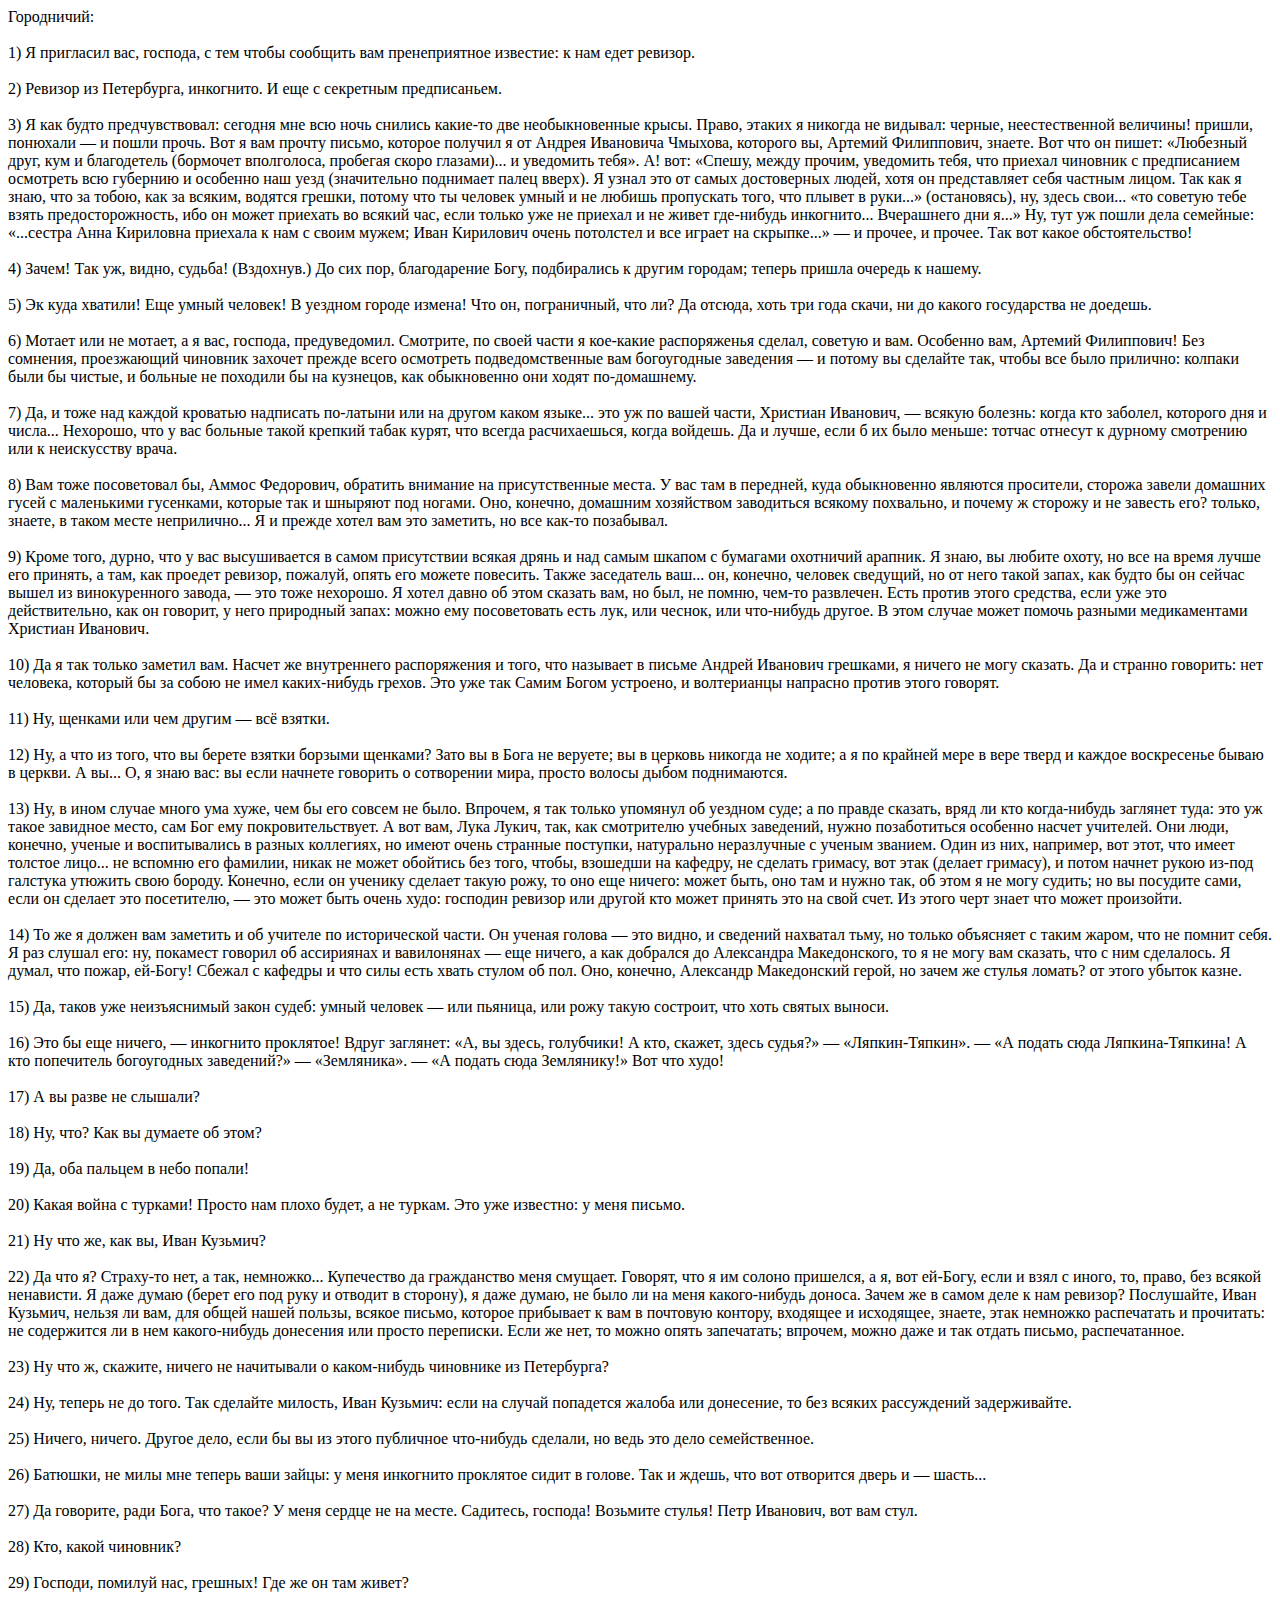
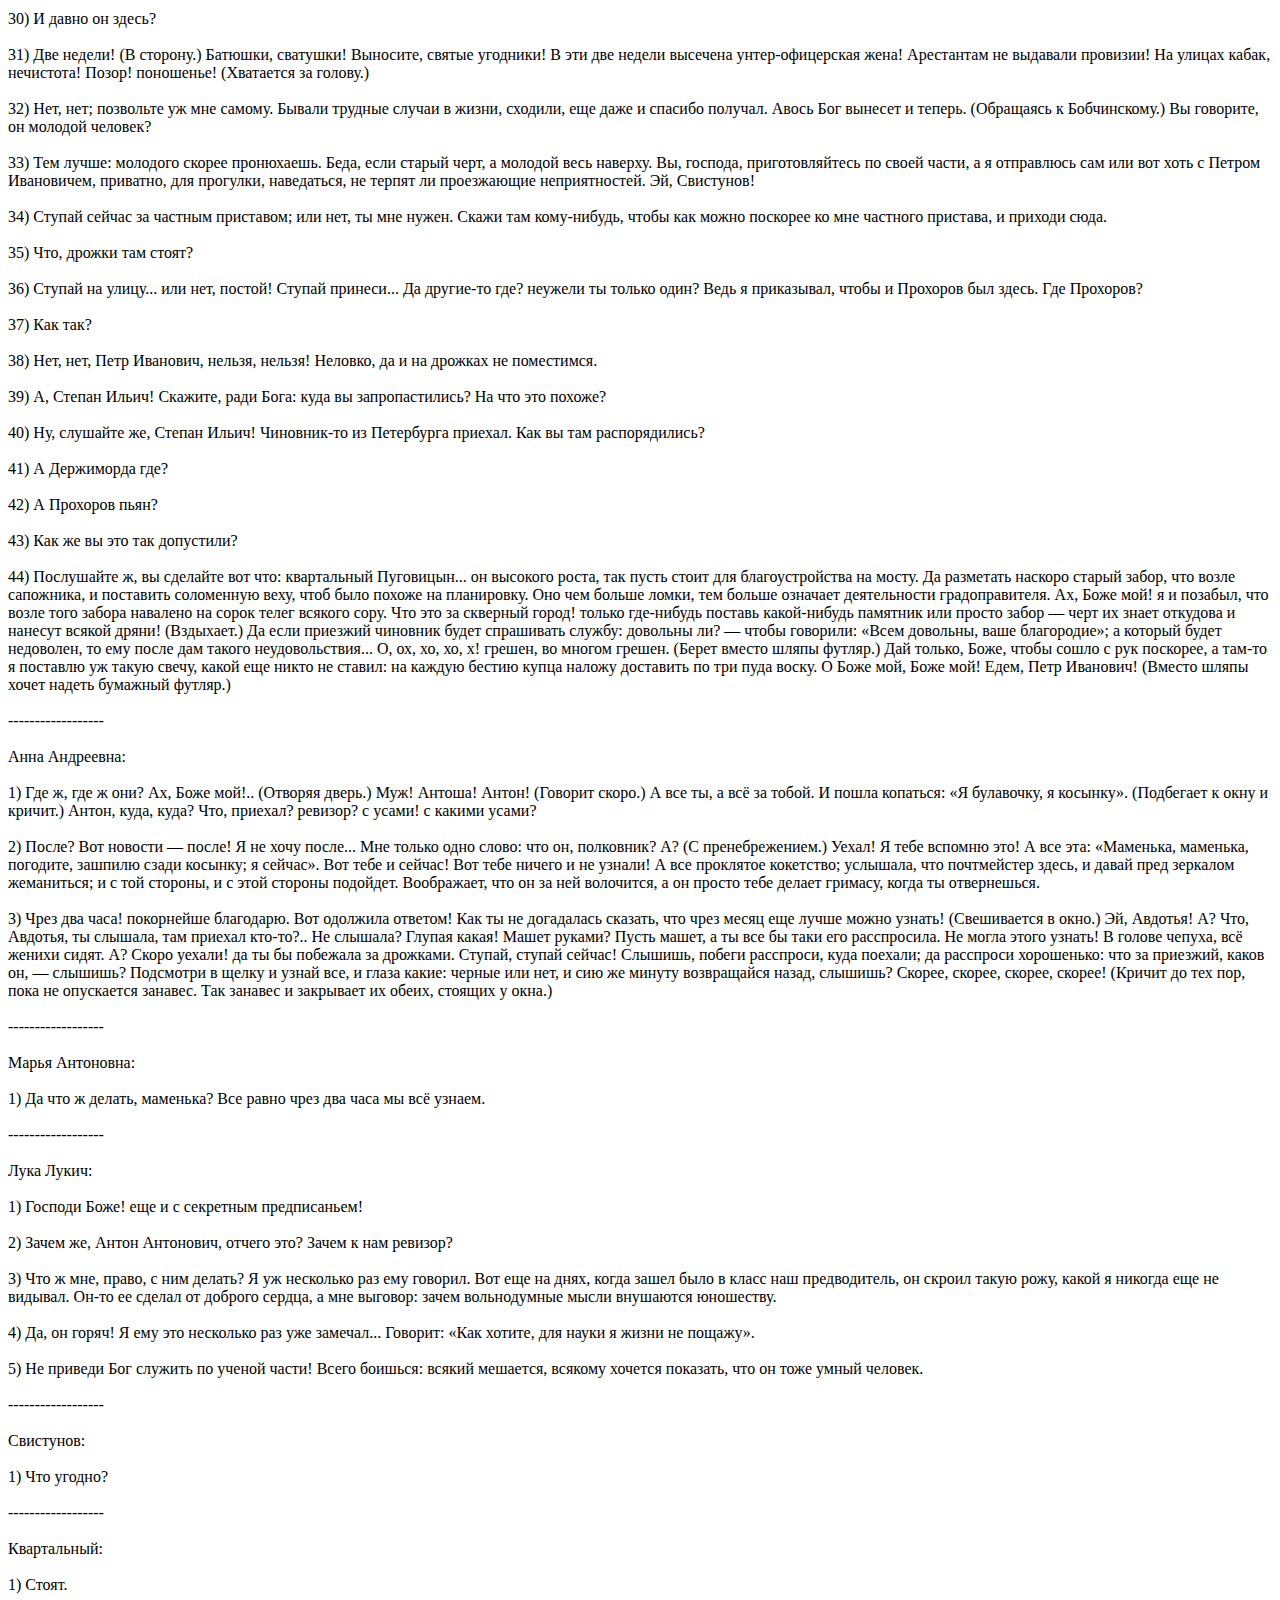
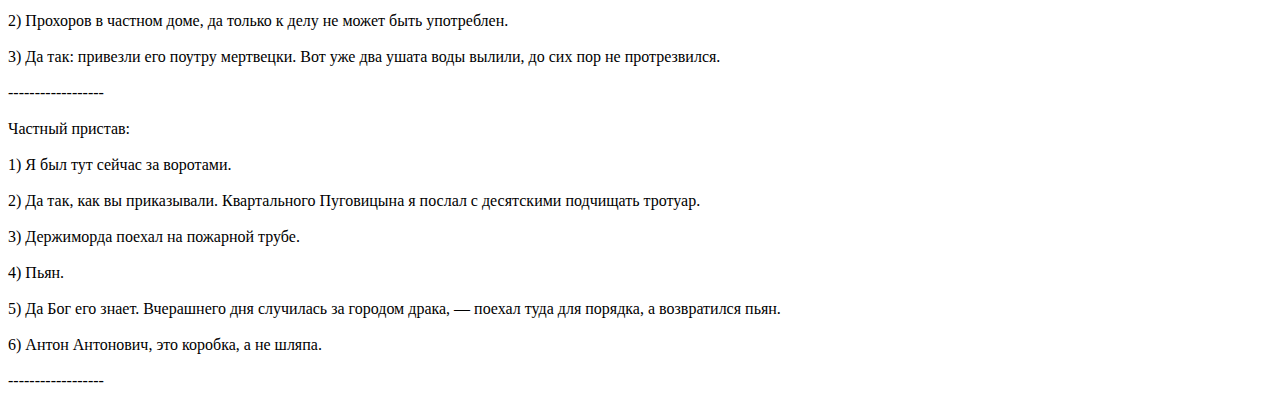
<file: Homework 2 (DONE)/index.html>
<!DOCTYPE html>
<html lang="en">
<head>
  <meta charset="UTF-8">
  <title>JS - Homework 2</title>
</head>
<body>


<script>

  var roles = [
      "Антон Антонович",
      "Городничий",
      "Анна Андреевна",
      "Марья Антоновна",
      "Лука Лукич",
      "Аммос Федорович Ляпкин-Тяпкин",
      "Артемий Филиппович Земляника",
      "Иван Кузьмич Шпекин",
      "Петр Иванович Добчинский",
      "Петр Иванович Бобчинский",
      "Иван Александрович Хлестаков",
      "Осип",
      "Христиан Иванович Гибнер",
      "Федор Андреевич Люлюков",
      "Иван Лазаревич Растаковский",
      "Степан Иванович Коробкин",
      "Степан Ильич Уховертов",
      "Свистунов",
      "Абдулин",
      "Февронья Петровна Пошлепкина",
      "Жена унтер-офицера",
      "Мишка",
      "Слуга трактирный",
      "Попечитель богоугодных заведений",
      "Судья",
      "Квартальный",
      "Частный пристав"
  ],
      text = "ХАРАКТЕРЫ И КОСТЮМЫ\n" +
          "\n" +
          "Замечания для господ актеров\n" +
          "Городничий, уже постаревший на службе и очень неглупый по-своему человек. Хотя и взяточник, но ведет себя очень солидно; довольно сурьезен; несколько даже резонер; говорит ни громко, ни тихо, ни много, ни мало. Его каждое слово значительно. Черты лица его грубы и жестки, как у всякого, начавшего тяжелую службу с низших чинов. Переход от страха к радости, от низости к высокомерию довольно быстр, как у человека с грубо развитыми склонностями души. Он одет, по обыкновению, в своем мундире с петлицами и в ботфортах со шпорами. Волоса на нем стриженые, с проседью.\n" +
          "Анна Андреевна, жена его, провинциальная кокетка, еще не совсем пожилых лет, воспитанная вполовину на романах и альбомах, вполовину на хлопотах в своей кладовой и девичьей. Очень любопытна и при случае выказывает тщеславие. Берет иногда власть над мужем потому только, что тот не находится что отвечать ей; но власть эта распространяется только на мелочи и состоит в выговорах и насмешках. Она четыре раза переодевается в разные платья в продолжение пьесы.\n" +
          "Хлестаков, молодой человек лет двадцати трех, тоненький, худенький; несколько приглуповат и, как говорят, без царя в голове, — один из тех людей, которых в канцеляриях называют пустейшими. Говорит и действует без всякого соображения. Он не в состоянии остановить постоянного внимания на какой-нибудь мысли. Речь его отрывиста, и слова вылетают из уст его совершенно неожиданно. Чем более исполняющий эту роль покажет чистосердечия и простоты, тем более он выиграет. Одет по моде.\n" +
          "Осип, слуга, таков, как обыкновенно бывают слуги несколько пожилых лет. Говорит сурьезно, смотрит несколько вниз, резонер и любит себе самому читать нравоучения для своего барина. Голос его всегда почти ровен, в разговоре с барином принимает суровое, отрывистое и несколько даже грубое выражение. Он умнее своего барина и потому скорее догадывается, но не любит много говорить и молча плут. Костюм его — серый или синий поношенный сюртук.\n" +
          "Бобчинский и Добчинский, оба низенькие, коротенькие, очень любопытные; чрезвычайно похожи друг на друга; оба с небольшими брюшками; оба говорят скороговоркою и чрезвычайно много помогают жестами и руками. Добчинский немножко выше и сурьезнее Бобчинского, но Бобчинский развязнее и живее Добчинского.\n" +
          "Ляпкин-Тяпкин, судья, человек, прочитавший пять или шесть книг, и потому несколько вольнодумен. Охотник большой на догадки, и потому каждому слову своему дает вес. Представляющий его должен всегда сохранять в лице своем значительную мину. Говорит басом с продолговатой растяжкой, хрипом и сапом — как старинные часы, которые прежде шипят, а потом уже бьют.\n" +
          "Земляника, попечитель богоугодных заведений, очень толстый, неповоротливый и неуклюжий человек, но при всем том проныра и плут. Очень услужлив и суетлив.\n" +
          "Почтмейстер, простодушный до наивности человек.\n" +
          "Прочие роли не требуют особых изъяснений. Оригиналы их всегда почти находятся пред глазами.\n" +
          "Господа актеры особенно должны обратить внимание на последнюю сцену. Последнее произнесенное слово должно произвесть электрическое потрясение на всех разом, вдруг. Вся группа должна переменить положение в один миг ока. Звук изумления должен вырваться у всех женщин разом, как будто из одной груди. От несоблюдения сих замечаний может исчезнуть весь эффект.\n" +
          "ДЕЙСТВИЕ ПЕРВОЕ\n" +
          "\n" +
          "Комната в доме городничего.\n" +
          "Явление I\n" +
          "\n" +
          "Городничий, попечитель богоугодных заведений, смотритель училищ, судья, частный пристав, лекарь, два квартальных.\n" +
          "Городничий. Я пригласил вас, господа, с тем чтобы сообщить вам пренеприятное известие: к нам едет ревизор.\n" +
          "Аммос Федорович. Как ревизор?\n" +
          "Артемий Филиппович. Как ревизор?\n" +
          "Городничий. Ревизор из Петербурга, инкогнито. И еще с секретным предписаньем.\n" +
          "Аммос Федорович. Вот те на!\n" +
          "Артемий Филиппович. Вот не было заботы, так подай!\n" +
          "Лука Лукич. Господи Боже! еще и с секретным предписаньем!\n" +
          "Городничий. Я как будто предчувствовал: сегодня мне всю ночь снились какие-то две необыкновенные крысы. Право, этаких я никогда не видывал: черные, неестественной величины! пришли, понюхали — и пошли прочь. Вот я вам прочту письмо, которое получил я от Андрея Ивановича Чмыхова, которого вы, Артемий Филиппович, знаете. Вот что он пишет: «Любезный друг, кум и благодетель (бормочет вполголоса, пробегая скоро глазами)... и уведомить тебя». А! вот: «Спешу, между прочим, уведомить тебя, что приехал чиновник с предписанием осмотреть всю губернию и особенно наш уезд (значительно поднимает палец вверх). Я узнал это от самых достоверных людей, хотя он представляет себя частным лицом. Так как я знаю, что за тобою, как за всяким, водятся грешки, потому что ты человек умный и не любишь пропускать того, что плывет в руки...» (остановясь), ну, здесь свои... «то советую тебе взять предосторожность, ибо он может приехать во всякий час, если только уже не приехал и не живет где-нибудь инкогнито... Вчерашнего дни я...» Ну, тут уж пошли дела семейные: «...сестра Анна Кириловна приехала к нам с своим мужем; Иван Кирилович очень потолстел и все играет на скрыпке...» — и прочее, и прочее. Так вот какое обстоятельство!\n" +
          "Аммос Федорович. Да, обстоятельство такое... необыкновенно, просто необыкновенно. Что-нибудь недаром.\n" +
          "Лука Лукич. Зачем же, Антон Антонович, отчего это? Зачем к нам ревизор?\n" +
          "Городничий. Зачем! Так уж, видно, судьба! (Вздохнув.) До сих пор, благодарение Богу, подбирались к другим городам; теперь пришла очередь к нашему.\n" +
          "Аммос Федорович. Я думаю, Антон Антонович, что здесь тонкая и больше политическая причина. Это значит вот что: Россия... да... хочет вести войну, и министерия-то, вот видите, и подослала чиновника, чтобы узнать, нет ли где измены.\n" +
          "Городничий. Эк куда хватили! Еще умный человек! В уездном городе измена! Что он, пограничный, что ли? Да отсюда, хоть три года скачи, ни до какого государства не доедешь.\n" +
          "Аммос Федорович. Нет, я вам скажу, вы не того... вы не... Начальство имеет тонкие виды: даром что далеко, а оно себе мотает на ус.\n" +
          "Городничий. Мотает или не мотает, а я вас, господа, предуведомил. Смотрите, по своей части я кое-какие распоряженья сделал, советую и вам. Особенно вам, Артемий Филиппович! Без сомнения, проезжающий чиновник захочет прежде всего осмотреть подведомственные вам богоугодные заведения — и потому вы сделайте так, чтобы все было прилично: колпаки были бы чистые, и больные не походили бы на кузнецов, как обыкновенно они ходят по-домашнему.\n" +
          "Артемий Филиппович. Ну, это еще ничего. Колпаки, пожалуй, можно надеть и чистые.\n" +
          "Городничий. Да, и тоже над каждой кроватью надписать по-латыни или на другом каком языке... это уж по вашей части, Христиан Иванович, — всякую болезнь: когда кто заболел, которого дня и числа... Нехорошо, что у вас больные такой крепкий табак курят, что всегда расчихаешься, когда войдешь. Да и лучше, если б их было меньше: тотчас отнесут к дурному смотрению или к неискусству врача.\n" +
          "Артемий Филиппович. О! насчет врачеванья мы с Христианом Ивановичем взяли свои меры: чем ближе к натуре, тем лучше, — лекарств дорогих мы не употребляем. Человек простой: если умрет, то и так умрет; если выздоровеет, то и так выздоровеет. Да и Христиану Ивановичу затруднительно было б с ними изъясняться: он по-русски ни слова не знает.\n" +
          "Христиан Иванович издает звук, отчасти похожий на букву и и несколько на е.\n" +
          "Городничий. Вам тоже посоветовал бы, Аммос Федорович, обратить внимание на присутственные места. У вас там в передней, куда обыкновенно являются просители, сторожа завели домашних гусей с маленькими гусенками, которые так и шныряют под ногами. Оно, конечно, домашним хозяйством заводиться всякому похвально, и почему ж сторожу и не завесть его? только, знаете, в таком месте неприлично... Я и прежде хотел вам это заметить, но все как-то позабывал.\n" +
          "Аммос Федорович. А вот я их сегодня же велю всех забрать на кухню. Хотите, приходите обедать.\n" +
          "Городничий. Кроме того, дурно, что у вас высушивается в самом присутствии всякая дрянь и над самым шкапом с бумагами охотничий арапник. Я знаю, вы любите охоту, но все на время лучше его принять, а там, как проедет ревизор, пожалуй, опять его можете повесить. Также заседатель ваш... он, конечно, человек сведущий, но от него такой запах, как будто бы он сейчас вышел из винокуренного завода, — это тоже нехорошо. Я хотел давно об этом сказать вам, но был, не помню, чем-то развлечен. Есть против этого средства, если уже это действительно, как он говорит, у него природный запах: можно ему посоветовать есть лук, или чеснок, или что-нибудь другое. В этом случае может помочь разными медикаментами Христиан Иванович.\n" +
          "Христиан Иванович издает тот же звук.\n" +
          "Аммос Федорович. Нет, этого уже невозможно выгнать: он говорит, что в детстве мамка его ушибла, и с тех пор от него отдает немного водкою.\n" +
          "Городничий. Да я так только заметил вам. Насчет же внутреннего распоряжения и того, что называет в письме Андрей Иванович грешками, я ничего не могу сказать. Да и странно говорить: нет человека, который бы за собою не имел каких-нибудь грехов. Это уже так Самим Богом устроено, и волтерианцы напрасно против этого говорят.\n" +
          "Аммос Федорович. Что ж вы полагаете, Антон Антонович, грешками? Грешки грешкам — рознь. Я говорю всем открыто, что беру взятки, но чем взятки? Борзыми щенками. Это совсем иное дело.\n" +
          "Городничий. Ну, щенками или чем другим — всё взятки.\n" +
          "Аммос Федорович. Ну нет, Антон Антонович. А вот, например, если у кого-нибудь шуба стоит пятьсот рублей, да супруге шаль...\n" +
          "Городничий. Ну, а что из того, что вы берете взятки борзыми щенками? Зато вы в Бога не веруете; вы в церковь никогда не ходите; а я по крайней мере в вере тверд и каждое воскресенье бываю в церкви. А вы... О, я знаю вас: вы если начнете говорить о сотворении мира, просто волосы дыбом поднимаются.\n" +
          "Аммос Федорович. Да ведь сам собою дошел, собственным умом.\n" +
          "Городничий. Ну, в ином случае много ума хуже, чем бы его совсем не было. Впрочем, я так только упомянул об уездном суде; а по правде сказать, вряд ли кто когда-нибудь заглянет туда: это уж такое завидное место, сам Бог ему покровительствует. А вот вам, Лука Лукич, так, как смотрителю учебных заведений, нужно позаботиться особенно насчет учителей. Они люди, конечно, ученые и воспитывались в разных коллегиях, но имеют очень странные поступки, натурально неразлучные с ученым званием. Один из них, например, вот этот, что имеет толстое лицо... не вспомню его фамилии, никак не может обойтись без того, чтобы, взошедши на кафедру, не сделать гримасу, вот этак (делает гримасу), и потом начнет рукою из-под галстука утюжить свою бороду. Конечно, если он ученику сделает такую рожу, то оно еще ничего: может быть, оно там и нужно так, об этом я не могу судить; но вы посудите сами, если он сделает это посетителю, — это может быть очень худо: господин ревизор или другой кто может принять это на свой счет. Из этого черт знает что может произойти.\n" +
          "Лука Лукич. Что ж мне, право, с ним делать? Я уж несколько раз ему говорил. Вот еще на днях, когда зашел было в класс наш предводитель, он скроил такую рожу, какой я никогда еще не видывал. Он-то ее сделал от доброго сердца, а мне выговор: зачем вольнодумные мысли внушаются юношеству.\n" +
          "Городничий. То же я должен вам заметить и об учителе по исторической части. Он ученая голова — это видно, и сведений нахватал тьму, но только объясняет с таким жаром, что не помнит себя. Я раз слушал его: ну, покамест говорил об ассириянах и вавилонянах — еще ничего, а как добрался до Александра Македонского, то я не могу вам сказать, что с ним сделалось. Я думал, что пожар, ей-Богу! Сбежал с кафедры и что силы есть хвать стулом об пол. Оно, конечно, Александр Македонский герой, но зачем же стулья ломать? от этого убыток казне.\n" +
          "Лука Лукич. Да, он горяч! Я ему это несколько раз уже замечал... Говорит: «Как хотите, для науки я жизни не пощажу».\n" +
          "Городничий. Да, таков уже неизъяснимый закон судеб: умный человек — или пьяница, или рожу такую состроит, что хоть святых выноси.\n" +
          "Лука Лукич. Не приведи Бог служить по ученой части! Всего боишься: всякий мешается, всякому хочется показать, что он тоже умный человек.\n" +
          "Городничий. Это бы еще ничего, — инкогнито проклятое! Вдруг заглянет: «А, вы здесь, голубчики! А кто, скажет, здесь судья?» — «Ляпкин-Тяпкин». — «А подать сюда Ляпкина-Тяпкина! А кто попечитель богоугодных заведений?» — «Земляника». — «А подать сюда Землянику!» Вот что худо!\n" +
          "Явление II\n" +
          "\n" +
          "Те же и почтмейстер.\n" +
          "Почтмейстер. Объясните, господа, что, какой чиновник едет?\n" +
          "Городничий. А вы разве не слышали?\n" +
          "Почтмейстер. Слышал от Петра Ивановича Бобчинского. Он только что был у меня в почтовой конторе.\n" +
          "Городничий. Ну, что? Как вы думаете об этом?\n" +
          "Почтмейстер. А что думаю? война с турками будет.\n" +
          "Аммос Федорович. В одно слово! я сам то же думал.\n" +
          "Городничий. Да, оба пальцем в небо попали!\n" +
          "Почтмейстер. Право, война с турками. Это все француз гадит.\n" +
          "Городничий. Какая война с турками! Просто нам плохо будет, а не туркам. Это уже известно: у меня письмо.\n" +
          "Почтмейстер. А если так, то не будет войны с турками.\n" +
          "Городничий. Ну что же, как вы, Иван Кузьмич?\n" +
          "Почтмейстер. Да что я? Как вы, Антон Антонович?\n" +
          "Городничий. Да что я? Страху-то нет, а так, немножко... Купечество да гражданство меня смущает. Говорят, что я им солоно пришелся, а я, вот ей-Богу, если и взял с иного, то, право, без всякой ненависти. Я даже думаю (берет его под руку и отводит в сторону), я даже думаю, не было ли на меня какого-нибудь доноса. Зачем же в самом деле к нам ревизор? Послушайте, Иван Кузьмич, нельзя ли вам, для общей нашей пользы, всякое письмо, которое прибывает к вам в почтовую контору, входящее и исходящее, знаете, этак немножко распечатать и прочитать: не содержится ли в нем какого-нибудь донесения или просто переписки. Если же нет, то можно опять запечатать; впрочем, можно даже и так отдать письмо, распечатанное.\n" +
          "Почтмейстер. Знаю, знаю... Этому не учите, это я делаю не то чтоб из предосторожности, а больше из любопытства: смерть люблю узнать, что есть нового на свете. Я вам скажу, что это преинтересное чтение. Иное письмо с наслажденьем прочтешь — так описываются разные пассажи... а назидательность какая... лучше, чем в «Московских ведомостях»!\n" +
          "Городничий. Ну что ж, скажите, ничего не начитывали о каком-нибудь чиновнике из Петербурга?\n" +
          "Почтмейстер. Нет, о петербургском ничего нет, а о костромских и саратовских много говорится. Жаль, однако ж, что вы не читаете писем: есть прекрасные места. Вот недавно один поручик пишет к приятелю и описал бал в самом игривом... очень, очень хорошо: «Жизнь моя, милый друг, течет, говорит, в эмпиреях: барышень много, музыка играет, штандарт скачет...» — с большим, с большим чувством описал. Я нарочно оставил его у себя. Хотите, прочту?\n" +
          "Городничий. Ну, теперь не до того. Так сделайте милость, Иван Кузьмич: если на случай попадется жалоба или донесение, то без всяких рассуждений задерживайте.\n" +
          "Почтмейстер. С большим удовольствием.\n" +
          "Аммос Федорович. Смотрите, достанется вам когда-нибудь за это.\n" +
          "Почтмейстер. Ах, батюшки!\n" +
          "Городничий. Ничего, ничего. Другое дело, если бы вы из этого публичное что-нибудь сделали, но ведь это дело семейственное.\n" +
          "Аммос Федорович. Да, нехорошее дело заварилось! А я, признаюсь, шел было к вам, Антон Антонович, с тем чтобы попотчевать вас собачонкою. Родная сестра тому кобелю, которого вы знаете. Ведь вы слышали, что Чептович с Варховинским затеяли тяжбу, и теперь мне роскошь: травлю зайцев на землях и у того и у другого.\n" +
          "Городничий. Батюшки, не милы мне теперь ваши зайцы: у меня инкогнито проклятое сидит в голове. Так и ждешь, что вот отворится дверь и — шасть...\n" +
          "Явление III\n" +
          "\n" +
          "Те же, Бобчинский и Добчинский, оба входят, запыхавшись.\n" +
          "Бобчинский. Чрезвычайное происшествие!\n" +
          "Добчинский. Неожиданное известие!\n" +
          "Все. Что, что такое?\n" +
          "Добчинский. Непредвиденное дело: приходим в гостиницу...\n" +
          "Бобчинский (перебивая). Приходим с Петром Ивановичем в гостиницу...\n" +
          "Добчинский (перебивая). Э, позвольте, Петр Иванович, я расскажу.\n" +
          "Бобчинский. Э, нет, позвольте уж я... позвольте, позвольте... вы уж и слога такого не имеете...\n" +
          "Добчинский. А вы собьетесь и не припомните всего.\n" +
          "Бобчинский. Припомню, ей-Богу, припомню. Уж не мешайте, пусть я расскажу, не мешайте! Скажите, господа, сделайте милость, чтоб Петр Иванович не мешал.\n" +
          "Городничий. Да говорите, ради Бога, что такое? У меня сердце не на месте. Садитесь, господа! Возьмите стулья! Петр Иванович, вот вам стул.\n" +
          "Все усаживаются вокруг обоих Петров Ивановичей.\n" +
          "Ну, что, что такое?\n" +
          "Бобчинский. Позвольте, позвольте: я все по порядку. Как только имел я удовольствие выйти от вас после того, как вы изволили смутиться полученным письмом, да-с, — так я тогда же забежал... уж, пожалуйста, не перебивайте, Петр Иванович! Я уж все, все, все знаю-с. Так я, вот изволите видеть, забежал к Коробкину. А не заставши Коробкина-то дома, заворотил к Растаковскому, а не заставши Растаковского, зашел вот к Ивану Кузьмичу, чтобы сообщить ему полученную вами новость, да, идучи оттуда, встретился с Петром Ивановичем...\n" +
          "Добчинский (перебивая). Возле будки, где продаются пироги.\n" +
          "Бобчинский. Возле будки, где продаются пироги. Да, встретившись с Петром Ивановичем, и говорю ему: «Слышали ли вы о новости-та, которую получил Антон Антонович из достоверного письма?» А Петр Иванович уж услыхали об этом от ключницы вашей Авдотьи, которая, не знаю, за чем-то была послана к Филиппу Антоновичу Почечуеву.\n" +
          "Добчинский (перебивая). За бочонком для французской водки.\n" +
          "Бобчинский (отводя его руки). За бочонком для французской водки. Вот мы пошли с Петром-то Ивановичем к Почечуеву... Уж вы, Петр Иванович... энтого... не перебивайте, пожалуйста, не перебивайте!.. Пошли к Почечуеву, да на дороге Петр Иванович говорит: «Зайдем, говорит, в трактир. В желудке-то у меня... с утра я ничего не ел, так желудочное трясение...» — да-с, в желудке-то у Петра Ивановича... «А в трактир, говорит, привезли теперь свежей семги, так мы закусим». Только что мы в гостиницу, как вдруг молодой человек...\n" +
          "Добчинский (перебивая). Недурной наружности, в партикулярном платье...\n" +
          "Бобчинский. Недурной наружности, в партикулярном платье, ходит этак по комнате, и в лице этакое рассуждение... физиономия... поступки, и здесь (вертит рукою около лба) много, много всего. Я будто предчувствовал и говорю Петру Ивановичу: «Здесь что-нибудь неспроста-с». Да. А Петр-то Иванович уж мигнул пальцем и подозвали трактирщика-с, трактирщика Власа: у него жена три недели назад тому родила, и такой пребойкий мальчик, будет так же, как и отец, содержать трактир. Подозвавши Власа, Петр Иванович и спроси его потихоньку: «Кто, говорит, этот молодой человек?» — а Влас и отвечает на это: «Это», — говорит... Э, не перебивайте, Петр Иванович, пожалуйста, не перебивайте; вы не расскажете, ей-Богу не расскажете: вы пришепетываете; у вас, я знаю, один зуб во рту со свистом... «Это, говорит, молодой человек, чиновник, — да-с, — едущий из Петербурга, а по фамилии, говорит, Иван Александрович Хлестаков-с, а едет, говорит, в Саратовскую губернию и, говорит, престранно себя аттестует: другую уж неделю живет, из трактира не едет, забирает все на счет и ни копейки не хочет платить». Как сказал он мне это, а меня так вот свыше и вразумило. «Э!» — говорю я Петру Ивановичу...\n" +
          "Добчинский. Нет, Петр Иванович, это я сказал: «э!»\n" +
          "Бобчинский. Сначала вы сказали, а потом и я сказал. «Э! — сказали мы с Петром Ивановичем. — А с какой стати сидеть ему здесь, когда дорога ему лежит в Саратовскую губернию?» Да-с. А вот он-то и есть этот чиновник.\n" +
          "Городничий. Кто, какой чиновник?\n" +
          "Бобчинский. Чиновник-та, о котором изволили получить нотацию, — ревизор.\n" +
          "Городничий (в страхе). Что вы, Господь с вами! это не он.\n" +
          "Добчинский. Он! и денег не платит и не едет. Кому же б быть, как не ему? И подорожная прописана в Саратов.\n" +
          "Бобчинский. Он, он, ей-Богу он... Такой наблюдательный: все обсмотрел. Увидел, что мы с Петром-то Ивановичем ели семгу, — больше потому, что Петр Иванович насчет своего желудка... да, так он и в тарелки к нам заглянул. Меня так и проняло страхом.\n" +
          "Городничий. Господи, помилуй нас, грешных! Где же он там живет?\n" +
          "Добчинский. В пятом номере, под лестницей.\n" +
          "Бобчинский. В том самом номере, где прошлого года подрались проезжие офицеры.\n" +
          "Городничий. И давно он здесь?\n" +
          "Добчинский. А недели две уж. Приехал на Василья Египтянина.\n" +
          "Городничий. Две недели! (В сторону.) Батюшки, сватушки! Выносите, святые угодники! В эти две недели высечена унтер-офицерская жена! Арестантам не выдавали провизии! На улицах кабак, нечистота! Позор! поношенье! (Хватается за голову.)\n" +
          "Артемий Филиппович. Что ж, Антон Антонович? — ехать парадом в гостиницу.\n" +
          "Аммос Федорович. Нет, нет! Вперед пустить голову, духовенство, купечество; вот и в книге «Деяния Иоанна Масона»...\n" +
          "Городничий. Нет, нет; позвольте уж мне самому. Бывали трудные случаи в жизни, сходили, еще даже и спасибо получал. Авось Бог вынесет и теперь. (Обращаясь к Бобчинскому.) Вы говорите, он молодой человек?\n" +
          "Бобчинский. Молодой, лет двадцати трех или четырех с небольшим.\n" +
          "Городничий. Тем лучше: молодого скорее пронюхаешь. Беда, если старый черт, а молодой весь наверху. Вы, господа, приготовляйтесь по своей части, а я отправлюсь сам или вот хоть с Петром Ивановичем, приватно, для прогулки, наведаться, не терпят ли проезжающие неприятностей. Эй, Свистунов!\n" +
          "Свистунов. Что угодно?\n" +
          "Городничий. Ступай сейчас за частным приставом; или нет, ты мне нужен. Скажи там кому-нибудь, чтобы как можно поскорее ко мне частного пристава, и приходи сюда.\n" +
          "Квартальный бежит впопыхах.\n" +
          "Артемий Филиппович. Идем, идем, Аммос Федорович! В самом деле может случиться беда.\n" +
          "Аммос Федорович. Да вам чего бояться? Колпаки чистые надел на больных, да и концы в воду.\n" +
          "Артемий Филиппович. Какое колпаки! Больным велено габерсуп давать, а у меня по всем коридорам несет такая капуста, что береги только нос.\n" +
          "Аммос Федорович. А я на этот счет покоен. В самом деле, кто зайдет в уездный суд? А если и заглянет в какую-нибудь бумагу, так он жизни не будет рад. Я вот уж пятнадцать лет сижу на судейском стуле, а как загляну в докладную записку — а! только рукой махну. Сам Соломон не разрешит, что в ней правда и что неправда.\n" +
          "Судья, попечитель богоугодных заведений, смотритель училищ и почтмейстер уходят и в дверях сталкиваются с возвращающимся квартальным.\n" +
          "Явление IV\n" +
          "\n" +
          "Городничий, Бобчинский, Добчинский и квартальный.\n" +
          "Городничий. Что, дрожки там стоят?\n" +
          "Квартальный. Стоят.\n" +
          "Городничий. Ступай на улицу... или нет, постой! Ступай принеси... Да другие-то где? неужели ты только один? Ведь я приказывал, чтобы и Прохоров был здесь. Где Прохоров?\n" +
          "Квартальный. Прохоров в частном доме, да только к делу не может быть употреблен.\n" +
          "Городничий. Как так?\n" +
          "Квартальный. Да так: привезли его поутру мертвецки. Вот уже два ушата воды вылили, до сих пор не протрезвился.\n" +
          "Городничий (хватаясь за голову). Ах, Боже мой, Боже мой! Ступай скорее на улицу, или нет — беги прежде в комнату, слышь! и принеси оттуда шпагу и новую шляпу. Ну, Петр Иванович, поедем!\n" +
          "Бобчинский. И я, и я... позвольте и мне, Антон Антонович!\n" +
          "Городничий. Нет, нет, Петр Иванович, нельзя, нельзя! Неловко, да и на дрожках не поместимся.\n" +
          "Бобчинский. Ничего, ничего, я так: петушком, петушком побегу за дрожками. Мне бы только немножко в щелочку-та, в дверь этак посмотреть, как у него эти поступки...\n" +
          "Городничий (принимая шпагу, к квартальному). Беги сейчас возьми десятских, да пусть каждый из них возьмет... Эк шпага как исцарапалась! Проклятый купчишка Абдулин — видит, что у городничего старая шпага, не прислал новой. О, лукавый народ! А так, мошенники, я думаю, там уж просьбы из-под полы и готовят. Пусть каждый возьмет в руки по улице... черт возьми, по улице — по метле! и вымели бы всю улицу, что идет к трактиру, и вымели бы чисто... Слышишь! Да смотри: ты! ты! я знаю тебя: ты там кумаешься да крадешь в ботфорты серебряные ложечки, — смотри, у меня ухо востро!.. Что ты сделал с купцом Черняевым — а? Он тебе на мундир дал два аршина сукна, а ты стянул всю штуку. Смотри! не по чину берешь! Ступай!\n" +
          "Явление V\n" +
          "\n" +
          "Те же и частный пристав.\n" +
          "Городничий. А, Степан Ильич! Скажите, ради Бога: куда вы запропастились? На что это похоже?\n" +
          "Частный пристав. Я был тут сейчас за воротами.\n" +
          "Городничий. Ну, слушайте же, Степан Ильич! Чиновник-то из Петербурга приехал. Как вы там распорядились?\n" +
          "Частный пристав. Да так, как вы приказывали. Квартального Пуговицына я послал с десятскими подчищать тротуар.\n" +
          "Городничий. А Держиморда где?\n" +
          "Частный пристав. Держиморда поехал на пожарной трубе.\n" +
          "Городничий. А Прохоров пьян?\n" +
          "Частный пристав. Пьян.\n" +
          "Городничий. Как же вы это так допустили?\n" +
          "Частный пристав. Да Бог его знает. Вчерашнего дня случилась за городом драка, — поехал туда для порядка, а возвратился пьян.\n" +
          "Городничий. Послушайте ж, вы сделайте вот что: квартальный Пуговицын... он высокого роста, так пусть стоит для благоустройства на мосту. Да разметать наскоро старый забор, что возле сапожника, и поставить соломенную веху, чтоб было похоже на планировку. Оно чем больше ломки, тем больше означает деятельности градоправителя. Ах, Боже мой! я и позабыл, что возле того забора навалено на сорок телег всякого сору. Что это за скверный город! только где-нибудь поставь какой-нибудь памятник или просто забор — черт их знает откудова и нанесут всякой дряни! (Вздыхает.) Да если приезжий чиновник будет спрашивать службу: довольны ли? — чтобы говорили: «Всем довольны, ваше благородие»; а который будет недоволен, то ему после дам такого неудовольствия... О, ох, хо, хо, х! грешен, во многом грешен. (Берет вместо шляпы футляр.) Дай только, Боже, чтобы сошло с рук поскорее, а там-то я поставлю уж такую свечу, какой еще никто не ставил: на каждую бестию купца наложу доставить по три пуда воску. О Боже мой, Боже мой! Едем, Петр Иванович! (Вместо шляпы хочет надеть бумажный футляр.)\n" +
          "Частный пристав. Антон Антонович, это коробка, а не шляпа.\n" +
          "Городничий (бросая коробку). Коробка так коробка. Черт с ней! Да если спросят, отчего не выстроена церковь при богоугодном заведении, на которую назад тому пять лет была ассигнована сумма, то не позабыть сказать, что начала строиться, но сгорела. Я об этом и рапорт представлял. А то, пожалуй, кто-нибудь, позабывшись, сдуру скажет, что она и не начиналась. Да сказать Держиморде, чтобы не слишком давал воли кулакам своим; он, для порядка, всем ставит фонари под глазами — и правому и виноватому. Едем, едем, Петр Иванович! (Уходит и возвращается.) Да не выпускать солдат на улицу безо всего: эта дрянная гарниза наденет только сверх рубашки мундир, а внизу ничего нет.\n" +
          "Все уходят.\n" +
          "Явление VI\n" +
          "\n" +
          "Анна Андреевна и Марья Антоновна вбегают на сцену.\n" +
          "Анна Андреевна. Где ж, где ж они? Ах, Боже мой!.. (Отворяя дверь.) Муж! Антоша! Антон! (Говорит скоро.) А все ты, а всё за тобой. И пошла копаться: «Я булавочку, я косынку». (Подбегает к окну и кричит.) Антон, куда, куда? Что, приехал? ревизор? с усами! с какими усами?\n" +
          "Голос городничего. После, после, матушка!\n" +
          "Анна Андреевна. После? Вот новости — после! Я не хочу после... Мне только одно слово: что он, полковник? А? (С пренебрежением.) Уехал! Я тебе вспомню это! А все эта: «Маменька, маменька, погодите, зашпилю сзади косынку; я сейчас». Вот тебе и сейчас! Вот тебе ничего и не узнали! А все проклятое кокетство; услышала, что почтмейстер здесь, и давай пред зеркалом жеманиться; и с той стороны, и с этой стороны подойдет. Воображает, что он за ней волочится, а он просто тебе делает гримасу, когда ты отвернешься.\n" +
          "Марья Антоновна. Да что ж делать, маменька? Все равно чрез два часа мы всё узнаем.\n" +
          "Анна Андреевна. Чрез два часа! покорнейше благодарю. Вот одолжила ответом! Как ты не догадалась сказать, что чрез месяц еще лучше можно узнать! (Свешивается в окно.) Эй, Авдотья! А? Что, Авдотья, ты слышала, там приехал кто-то?.. Не слышала? Глупая какая! Машет руками? Пусть машет, а ты все бы таки его расспросила. Не могла этого узнать! В голове чепуха, всё женихи сидят. А? Скоро уехали! да ты бы побежала за дрожками. Ступай, ступай сейчас! Слышишь, побеги расспроси, куда поехали; да расспроси хорошенько: что за приезжий, каков он, — слышишь? Подсмотри в щелку и узнай все, и глаза какие: черные или нет, и сию же минуту возвращайся назад, слышишь? Скорее, скорее, скорее, скорее! (Кричит до тех пор, пока не опускается занавес. Так занавес и закрывает их обеих, стоящих у окна.)",

      separatedText = text.split("\n"),
      output = "";


      //go though the text

      for(let i = 0; i < roles.length ;i++){

        let character = roles[i] + ".";

        //getting an array with all roles of a character.

        var characterRoles = separatedText.filter(word => word.startsWith(character));



        // console.log(characterRoles);

        if(characterRoles.length !== 0){

          output += character.replace(".","") + ": \n\n";

          for(let i = 0; i < characterRoles.length ;i++){

            output +=  (i + 1) + ")" + characterRoles[i].replace(character,'') + "\n\n";



          };

          output += "------------------\n\n";

          


        };




      };

  console.log(output);

    var div = document.createElement('div');
    div.innerText = output;


    document.body.appendChild(div);
  

</script>
</body>
</html>
</file>
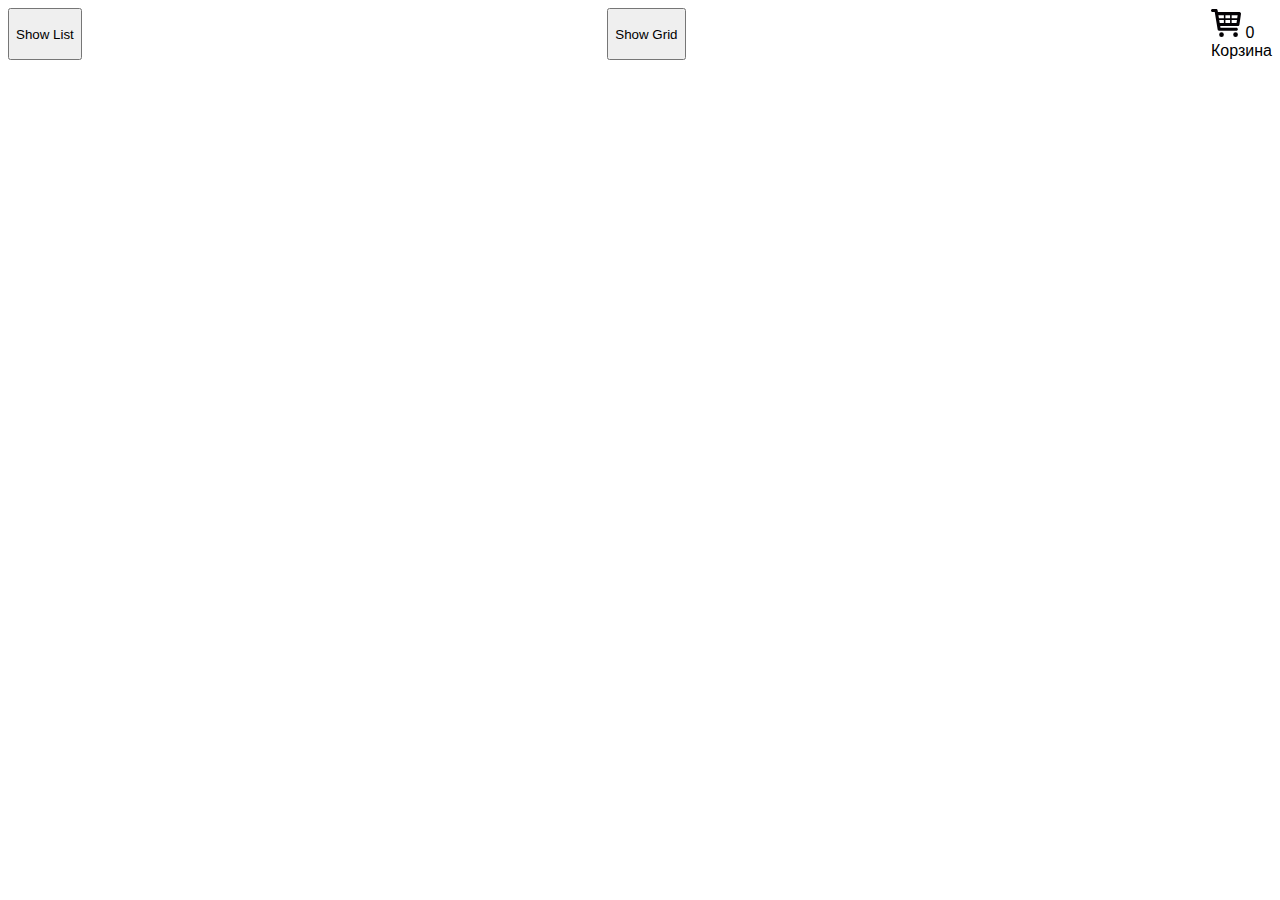
<file: Homework 8 (TO DO)/index.html>
<!DOCTYPE html>
<html>
<head>
  <title>Homework 8</title>
  <link rel="stylesheet" type="text/css" href="mystyles.css">
  <meta charset="utf-8">
</head>
<body>
  <nav>
    <button type="button" id="button_get_list">Show List</button>
  <button type="button" id="button_get_grid">Show Grid</button>
  <div >
    <img src="img/cart.svg" width="30" height="30">
    <span id="counter">0</span><br>
    <span>Корзина</span>
  </div>
  </nav>
  
  <div id="main"></div>
  <script src="myscripts.js"></script>
</body>
</html>
</file>
<file: Homework 8 (TO DO)/mystyles.css>
body
{
  font-size: 100%;
  font-family: "Lucida Sans Unicode", "Lucida Grande", sans-serif;
}

#main
{
  display: flex;
  flex-wrap: wrap;
  justify-content: space-around;
}

nav
{
  display: flex;
  flex-wrap: wrap;
  justify-content: space-between;
}

.grid_cells
{
  width: 350px;
  text-align: center;
  border: solid black 0.06em;
  border-radius: 1em;
  margin: 1em;
  padding-top: 1em;
  box-shadow: 17px 20px 23px -6px rgba(0,0,0,0.75);
}

.grid_cells  ul 
{
  text-align: left;
  list-style: none;
}

.buttons
{
  font-size: 1em;
  background: red;
  color: white;
  padding: 1em;
  border-radius: 1em;
  border-style: none;
  position: relative;
  bottom: 0.7em;
}

.buttons:hover
{
  cursor: pointer;
}

#sub_div ul
{
  list-style: none;
  padding: 0;
}

#sub_div ul li
{
  padding-left: 1.3em;
}

#sub_div ul li:before 
{
  content: url(img/pizza_symbol.svg);
  display: inline-block;
  margin-left: -1em; 
  width: 1.3em;
  }
</file>
